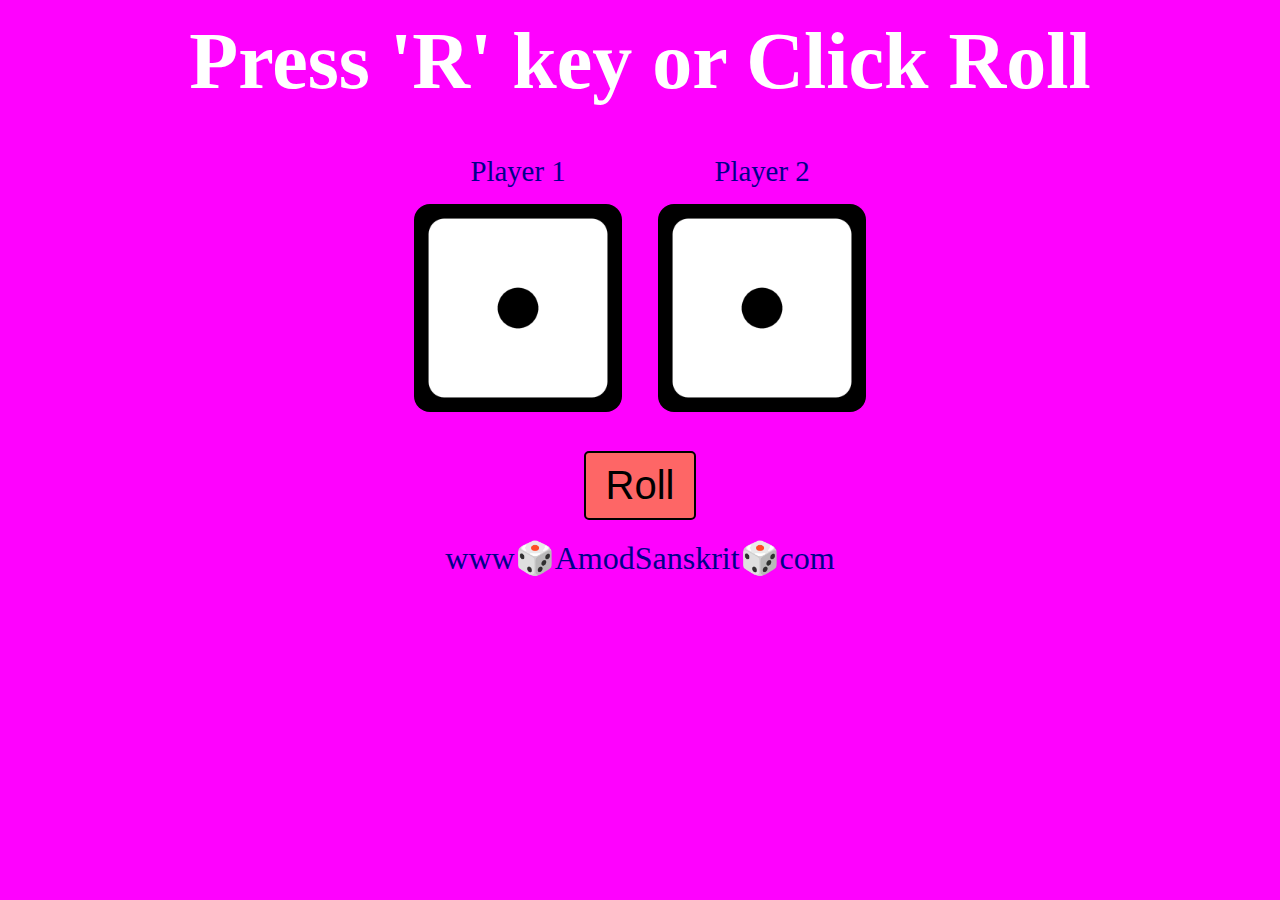
<file: index.html>
<!DOCTYPE html>
<html lang="en">
<head>
    <meta charset="UTF-8">
    <meta name="viewport" content="width=device-width, initial-scale=1.0">
    <title>Dice Game</title>
    <link rel="stylesheet" href="dice.css">
</head>
<body>
    <h1>Press 'R' key or Click Roll</h1>
    <div class="box">
        <p class="para">Player 1</p>
        <p class="para">Player 2</p>
        <img class="img1" src="res/1.png" alt="dice image">
        <img class="img2" src="res/1.png" alt="dice image">
    </div>
    <button>Roll</button>
    <p>www🎲AmodSanskrit🎲com</p>    
    <script src="dice.js"></script>
</body>
</html>
</file>
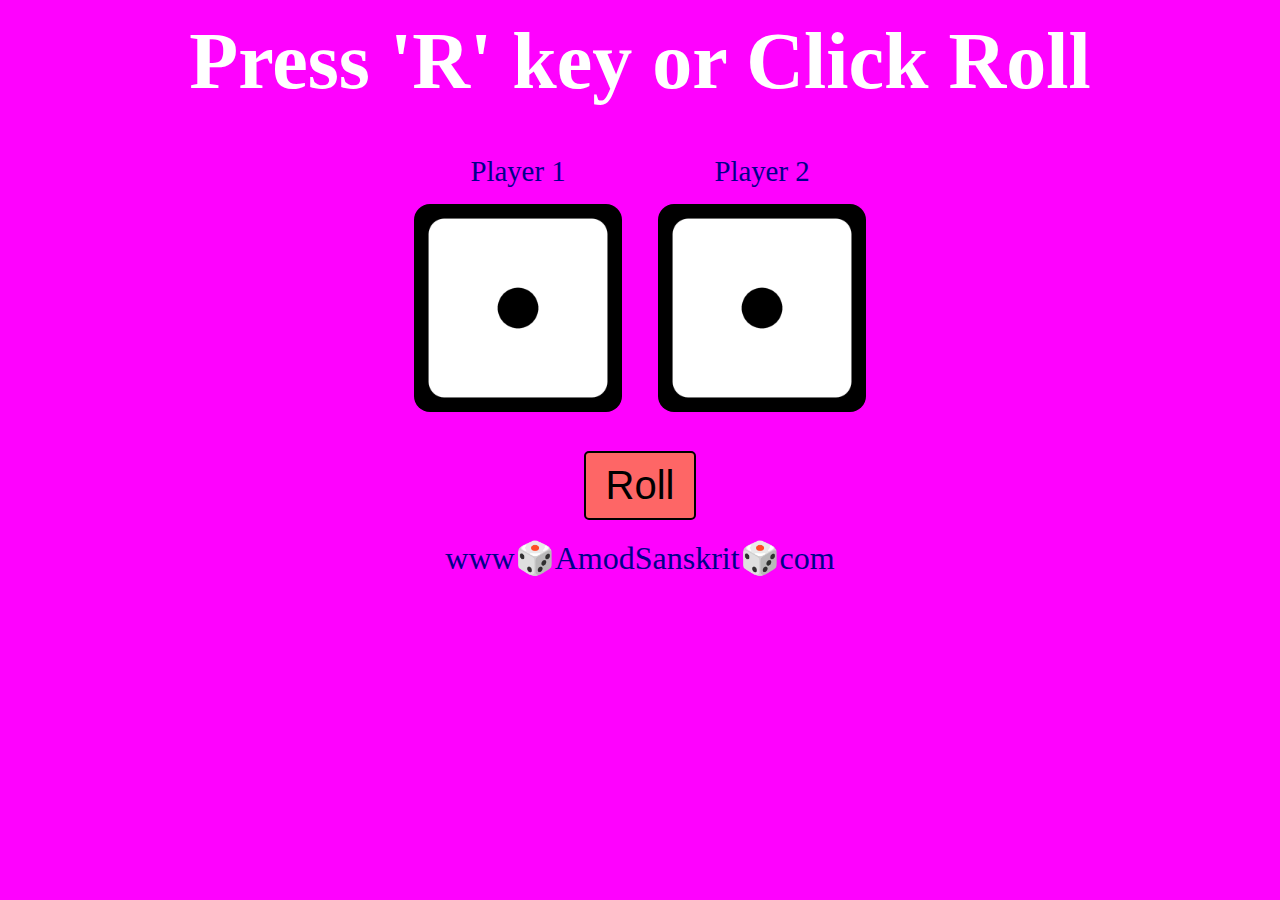
<file: dice.html>
<!DOCTYPE html>
<html lang="en">
<head>
    <meta charset="UTF-8">
    <meta name="viewport" content="width=device-width, initial-scale=1.0">
    <title>Dice Game</title>
    <link rel="stylesheet" href="dice.css">
</head>
<body>
    <h1>Press 'R' key or Click Roll</h1>
    <div class="box">
        <p class="para">Player 1</p>
        <p class="para">Player 2</p>
        <img class="img1" src="res/1.png" alt="dice image">
        <img class="img2" src="res/1.png" alt="dice image">
    </div>
    <button>Roll</button>
    <p>www🎲AmodSanskrit🎲com</p>    
    <script src="dice.js"></script>
</body>
</html>
</file>
<file: dice.css>
body{
    background-color: rgb(254, 2, 254);
    text-align: center;
}
h1{
    font-family: Berkshire Swash;
    font-size: 5rem;
    margin: 1rem auto 0 auto;
    /* color: darkblue; */
    color: white;
}
.select{
    box-shadow: inset;
    border: 3px solid black;
    background-color: rgb(251, 145, 145);
}
button{
    text-align: center;
    border: 2px solid black;
    border-radius: 5px;
    padding: 10px 20px;
    font-size: 40px;
    background-color: rgb(254, 102, 102);
    color: black;
}
button:hover{
    cursor: pointer;
}
.para{
    display: inline-block;
    width: 13rem;
    text-align: center;
    margin: 1rem 1rem 0 1rem;
    font-family: Calisto MT;
    font-size: 1.8rem;
    /* color: black; */
}
.box{
    height: 18rem;
    width: 32rem;
    margin: 2rem auto 1.5rem auto;
}
img{
    display: inline-block;
    width: 13rem;
    margin:1rem 1rem ;
    border-radius: 1rem;
}

p{
    font-size: 2rem;
    font-family: candara;
    clear: both;
    margin-top: 1.2rem;
    color: darkblue;
}
</file>
